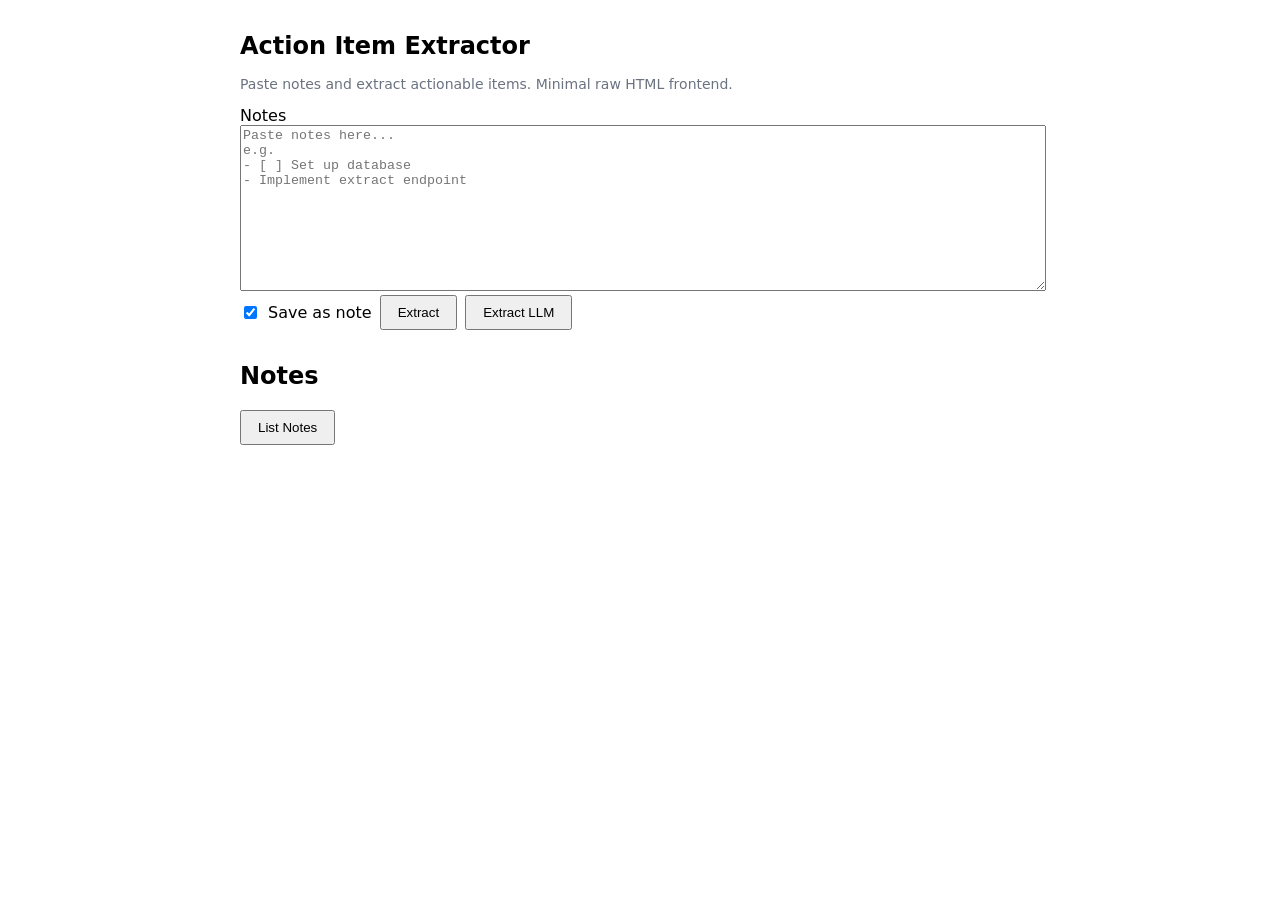
<file: week2/frontend/index.html>
<!doctype html>
<html lang="en">
  <head>
    <meta charset="utf-8" />
    <meta name="viewport" content="width=device-width, initial-scale=1" />
    <title>Action Item Extractor</title>
    <style>
      body { font-family: system-ui, -apple-system, Segoe UI, Roboto, Ubuntu, Cantarell, Noto Sans, sans-serif; margin: 2rem auto; max-width: 800px; padding: 0 1rem; }
      h1 { font-size: 1.5rem; }
      textarea { width: 100%; min-height: 160px; font-family: ui-monospace, SFMono-Regular, Menlo, Monaco, Consolas, Liberation Mono, monospace; }
      button { padding: 0.5rem 1rem; }
      .items { margin-top: 1rem; }
      .item { display: flex; align-items: center; gap: 0.5rem; padding: 0.25rem 0; }
      .muted { color: #6b7280; font-size: 0.875rem; }
      .row { display: flex; gap: 0.5rem; align-items: center; }
      .note { padding: 0.5rem 0; border-bottom: 1px solid #e5e7eb; }
      .note:last-child { border-bottom: none; }
    </style>
  </head>
  <body>
    <h1>Action Item Extractor</h1>
    <p class="muted">Paste notes and extract actionable items. Minimal raw HTML frontend.</p>

    <label for="text">Notes</label>
    <textarea id="text" placeholder="Paste notes here...&#10;e.g.&#10;- [ ] Set up database&#10;- Implement extract endpoint"></textarea>
    <div class="row">
      <label class="row"><input id="save_note" type="checkbox" checked /> Save as note</label>
      <button id="extract">Extract</button>
      <button id="extract_llm">Extract LLM</button>
    </div>

    <div class="items" id="items"></div>

    <h2 style="margin-top: 2rem;">Notes</h2>
    <div class="row" style="margin-bottom: 0.5rem;">
      <button id="list_notes">List Notes</button>
    </div>
    <div class="notes" id="notes"></div>

    <script>
      const $ = (sel) => document.querySelector(sel);
      const itemsEl = $('#items');
      const notesEl = $('#notes');

      function renderItems(data) {
        if (!data.items || data.items.length === 0) {
          itemsEl.innerHTML = '<p class="muted">No action items found.</p>';
          return;
        }
        itemsEl.innerHTML = data.items.map(it => (
          `<div class="item"><input type="checkbox" data-id="${it.id}" /> <span>${escapeHtml(it.text)}</span></div>`
        )).join('');
        itemsEl.querySelectorAll('input[type="checkbox"]').forEach(cb => {
          cb.addEventListener('change', async (e) => {
            const id = e.target.getAttribute('data-id');
            await fetch(`/action-items/${id}/done`, {
              method: 'POST',
              headers: { 'Content-Type': 'application/json' },
              body: JSON.stringify({ done: e.target.checked }),
            });
          });
        });
      }

      function escapeHtml(s) {
        const div = document.createElement('div');
        div.textContent = s;
        return div.innerHTML;
      }

      async function doExtract(endpoint) {
        const text = $('#text').value;
        const save = $('#save_note').checked;
        if (!text.trim()) {
          itemsEl.textContent = 'Please enter some text to extract from.';
          return;
        }
        itemsEl.textContent = 'Extracting...';
        try {
          const res = await fetch(endpoint, {
            method: 'POST',
            headers: { 'Content-Type': 'application/json' },
            body: JSON.stringify({ text, save_note: save }),
          });
          if (!res.ok) throw new Error('Request failed');
          const data = await res.json();
          renderItems(data);
        } catch (err) {
          console.error(err);
          itemsEl.textContent = 'Error extracting items';
        }
      }

      $('#extract').addEventListener('click', () => doExtract('/action-items/extract'));
      $('#extract_llm').addEventListener('click', () => doExtract('/action-items/extract-llm'));

      $('#list_notes').addEventListener('click', async () => {
        notesEl.textContent = 'Loading...';
        try {
          const res = await fetch('/notes');
          if (!res.ok) throw new Error('Request failed');
          const data = await res.json();
          if (!data || data.length === 0) {
            notesEl.innerHTML = '<p class="muted">No notes yet.</p>';
            return;
          }
          notesEl.innerHTML = data.map(n => (
            `<div class="note"><strong>#${n.id}</strong> (${n.created_at})<br><pre style="margin: 0.25rem 0 0; white-space: pre-wrap; font-size: 0.875rem;">${escapeHtml(n.content)}</pre></div>`
          )).join('');
        } catch (err) {
          console.error(err);
          notesEl.textContent = 'Error loading notes';
        }
      });
    </script>
  </body>
  </html>
</file>
